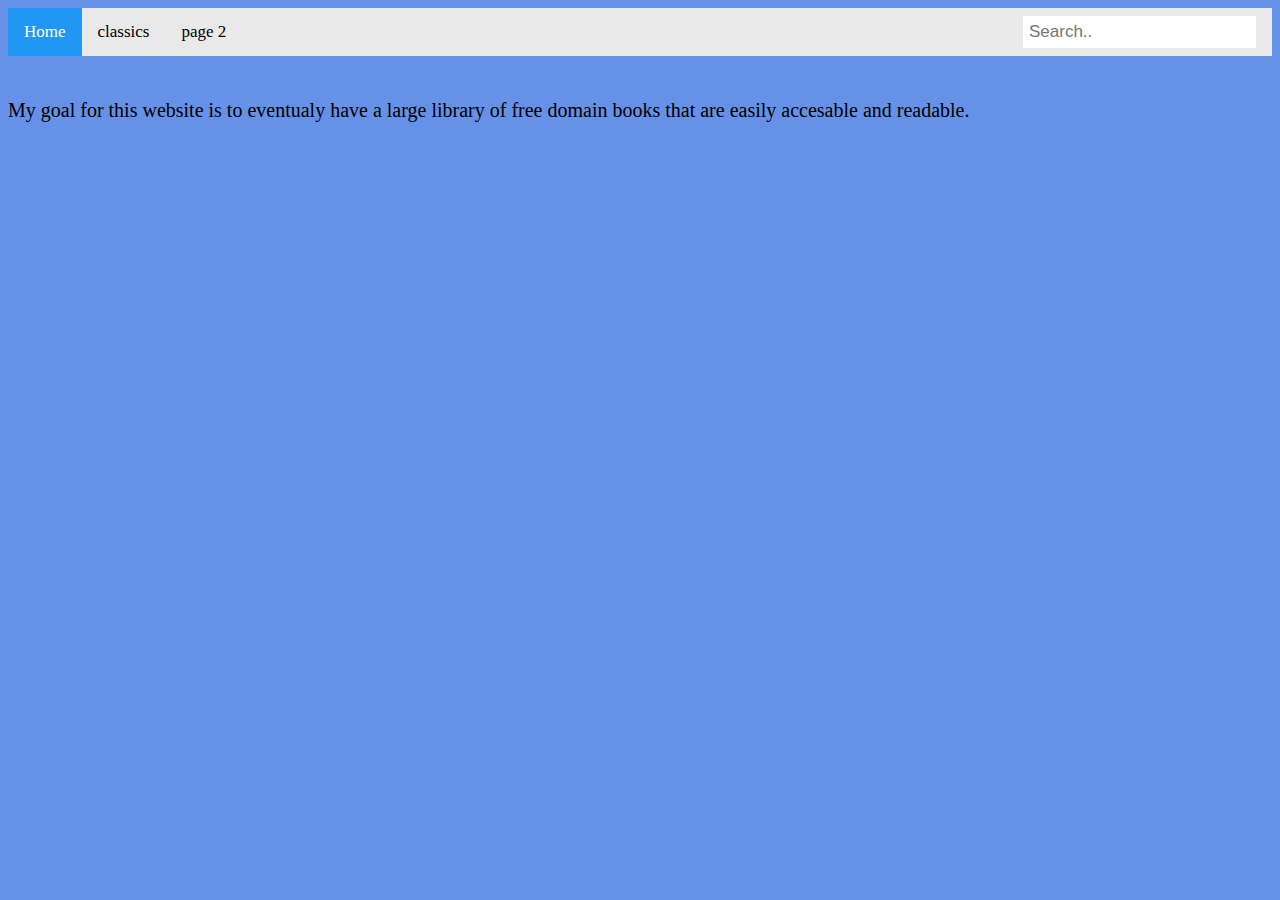
<file: index.html>
<!DOCTYPE html>
 <html>
  <head>
    <meta name="viewport" content="width=device-width, initial-scale=1.0">
     <meta name="viewport" content="width=device-width">
    <title>repl.it</title>
    <link href="style.css" rel="stylesheet" type="text/css" />
   <title>free domain</title>
  </head>
  <body>
    <div class="topnav">
  <a class="active" href="index.html">Home</a>
  <a href="classic_books.html">classics</a>
  <a href="page_2.html">page 2</a>
  <input type="text" placeholder="Search..">
</div>
<br />
   <p>My goal for this website is to eventualy have a large library of free domain books that are easily accesable and readable.</p>
  </body>
</html>
</file>
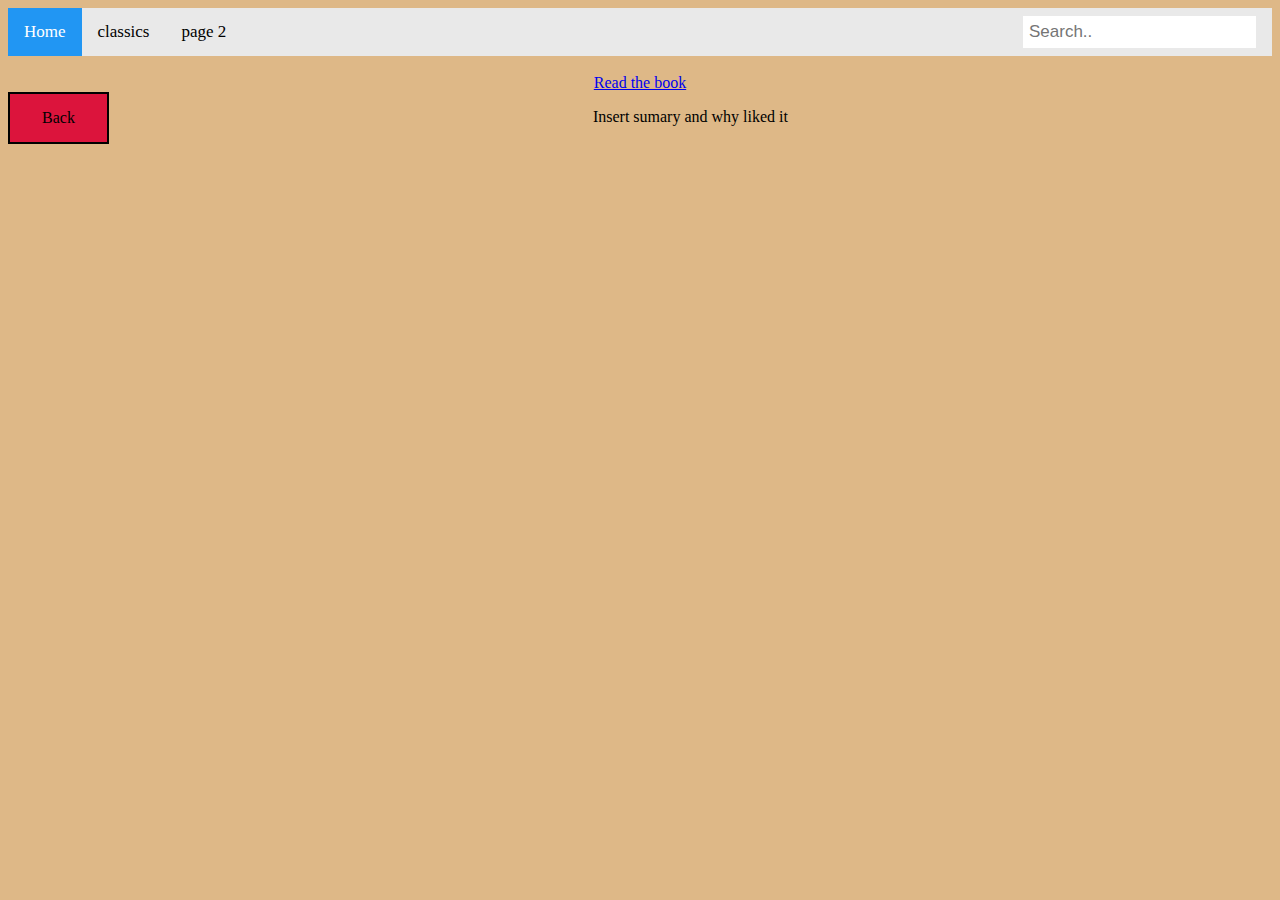
<file: Call_of_the_Wild_intro.html>
<!DOCTYPE html>
<html>
  <head>
    <meta name="viewport" content="width=device-width, initial-scale=1.0">
     <link href="Call_of_the_Wild_Page.css" rel="stylesheet" type="text/css" />
    <div class="topnav">
  <a class="active" href="index.html" class="link">Home</a>
  <a href="classic_books.html" class="link" class="link 1">classics</a>
  <a href="page_2.html" class="link" class="link 2">page 2</a>
  <input type="text" placeholder="Search..">
</div>
<br />
     <meta name="viewport" content="width=device-width">
  </head>
  <body>
    <a href="Call_of_the_Wild_Page.html">Read the book</a>
    <br />
    <a href="classic_books.html"class="button">Back</a>
    <p>Insert sumary and why liked it</p>
  </body>
</html>
</file>
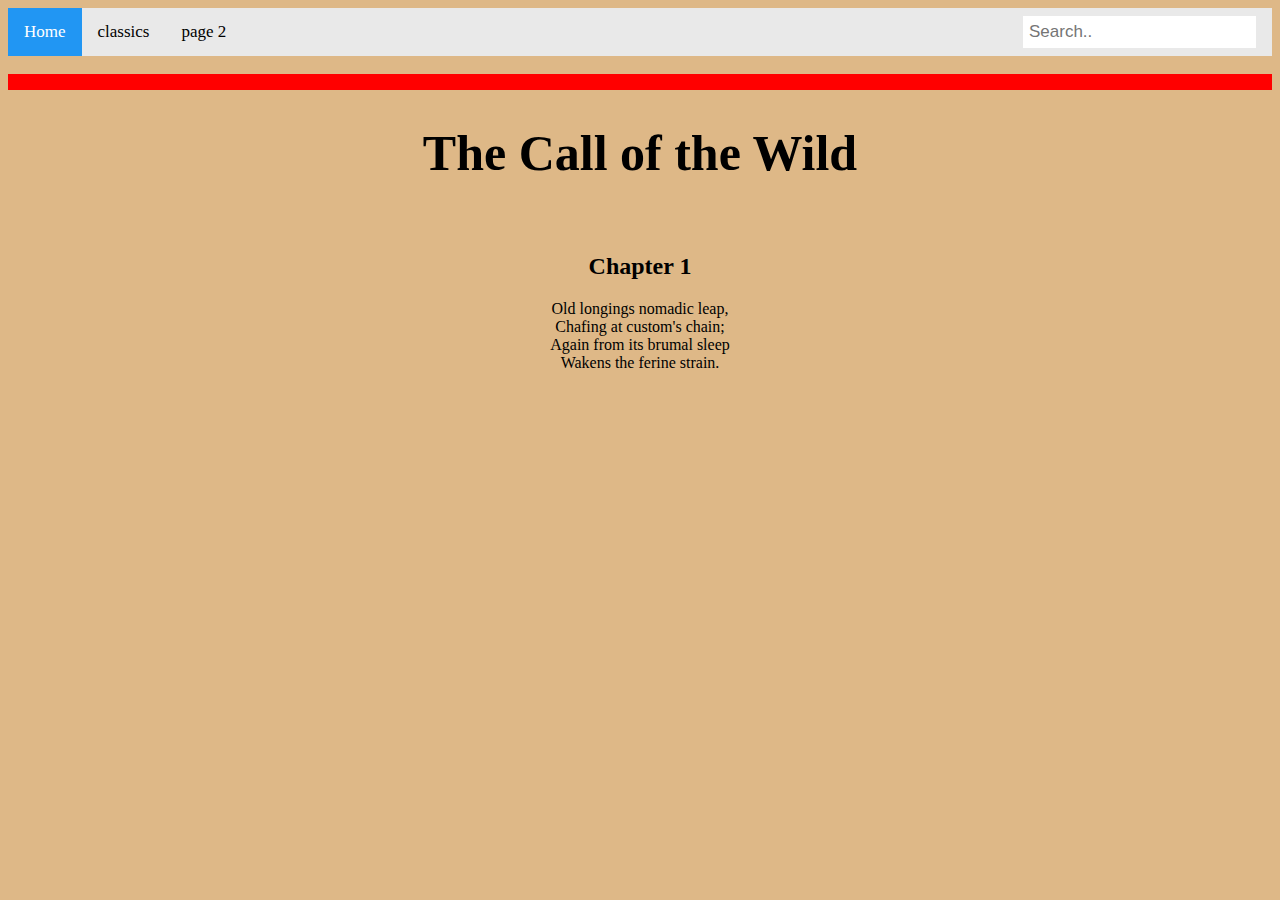
<file: Call_of_the_Wild_Page.html>
<!DOCTYPE.html>
<html>
<head>
  <meta name="viewport" content="width=device-width, initial-scale=1.0">
  <div class="topnav">
  <a class="active" href="index.html">Home</a>
  <a href="classic_books.html">classics</a>
  <a href="page_2.html">page 2</a>
  <input type="text" placeholder="Search..">
</div>
<br />
  <link href="Call_of_the_Wild_Page.css" rel="stylesheet" type="text/css" />
  <title>Call of the Wild</title>
</head>
<body>
<table>
<h1 class="title">The Call of the Wild</h1>
<br />
<h2>Chapter 1</h2>
<p class="quote">Old longings nomadic leap,<br />
          Chafing at custom's chain;<br />
          Again from its brumal sleep<br />
          Wakens the ferine strain.</p>
          <br />
          <br />
          
</body>
</html>
</file>
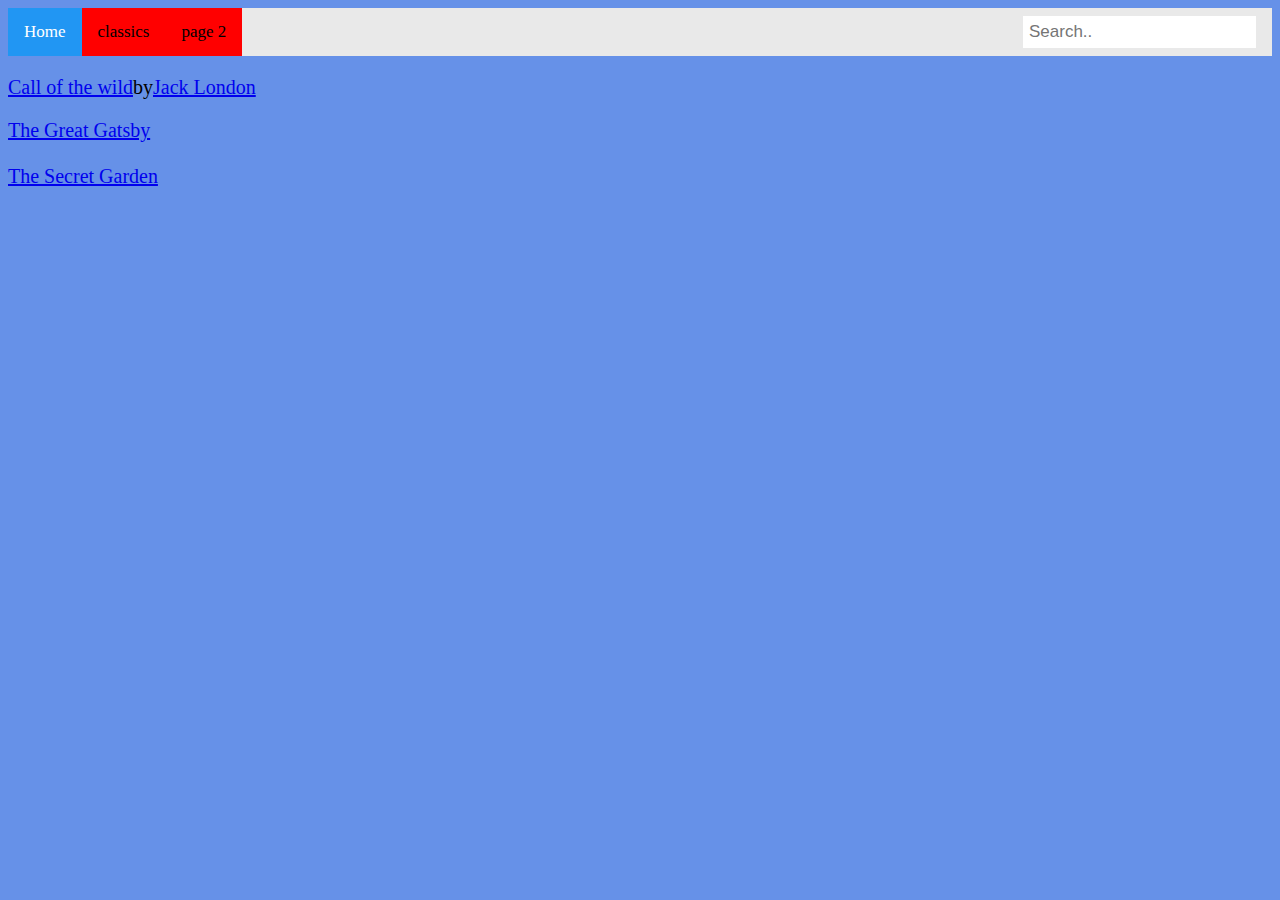
<file: classic_books.html>
<!DOCTYPE html>
<html>
<head>
  <meta name="viewport" content="width=device-width, initial-scale=1.0">
   <div class="topnav">
  <a class="active" href="index.html" class="link">Home</a>
  <a href="classic_books.html" class="link" class="link 1">classics</a>
  <a href="page_2.html" class="link" class="link 2">page 2</a>
  <input type="text" placeholder="Search..">
</div>
  <title>clasics</title>
    <link href="style.css" rel="stylesheet" type="text/css" />
</head>
<body>
 <p> <a href="Call_of_the_Wild_intro.html">Call of the wild</a>by<a href="Jack_London.html">Jack London</a></p>
  <a href="The_Great_Gatsby_intro.html">The Great Gatsby</a>
  <br />
  <br />
  <a href="The_Secret_Garden_intro.html">The Secret Garden</a>
</body>
</html>
</file>
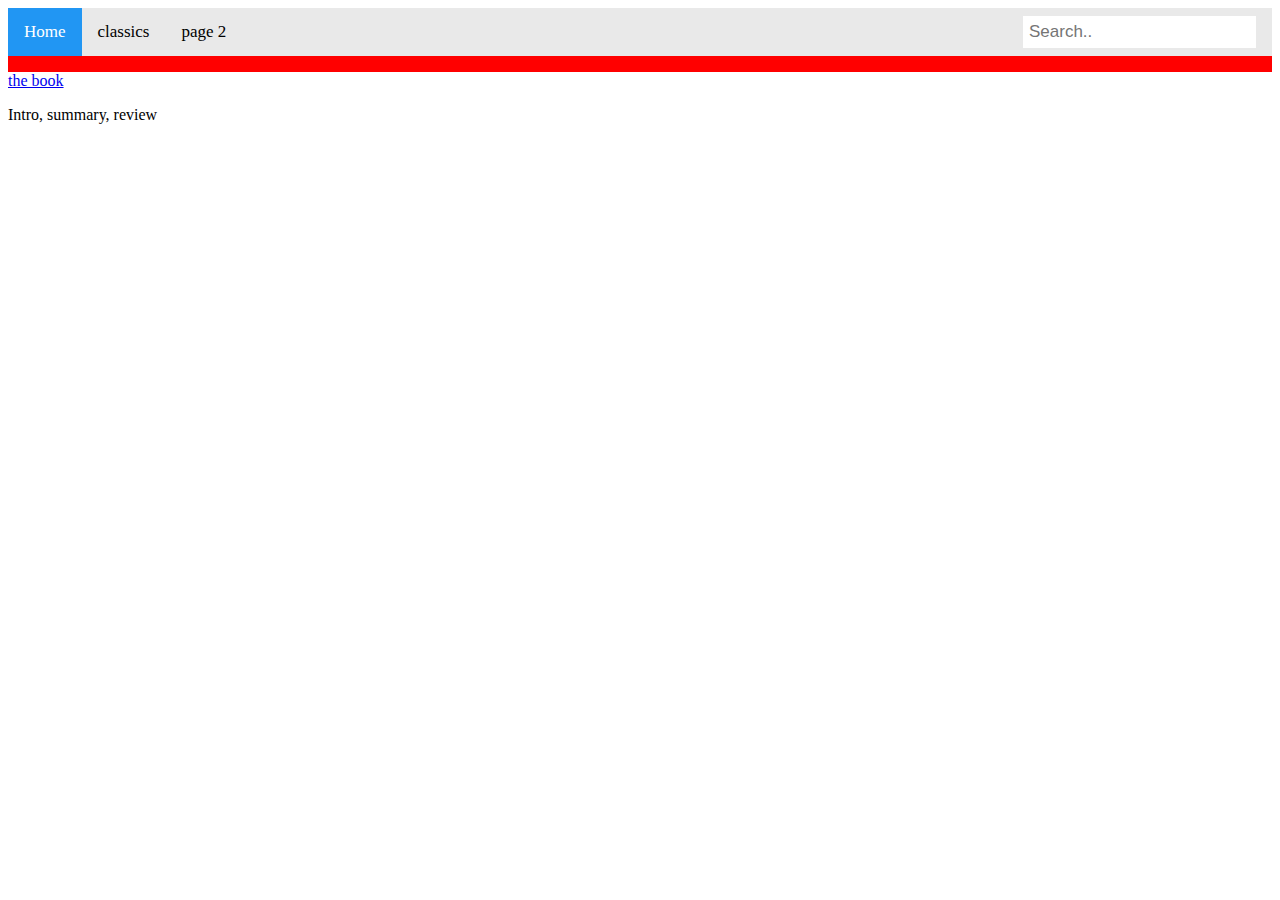
<file: The_Great_Gatsby_intro.html>
<!DOCTYPE html>
<html>
<head>
  <meta name="viewport" content="width=device-width, initial-scale=1.0">
  <div class="topnav">
  <a class="active" href="index.html" class="link">Home</a>
  <a href="classic_books.html" class="link" class="link 1">classics</a>
  <a href="page_2.html" class="link" class="link 2">page 2</a>
  <input type="text" placeholder="Search..">
</div>
   <link href="The_Great_Gatsby.css" rel="stylesheet" type="text/css" />
  
  <title>the great gatsby intro</title>
</head>
<body>
  <a href="The_Great_Gatsby.html">the book</a>
<p>Intro, summary, review</p>
</body>    
</html>
</file>
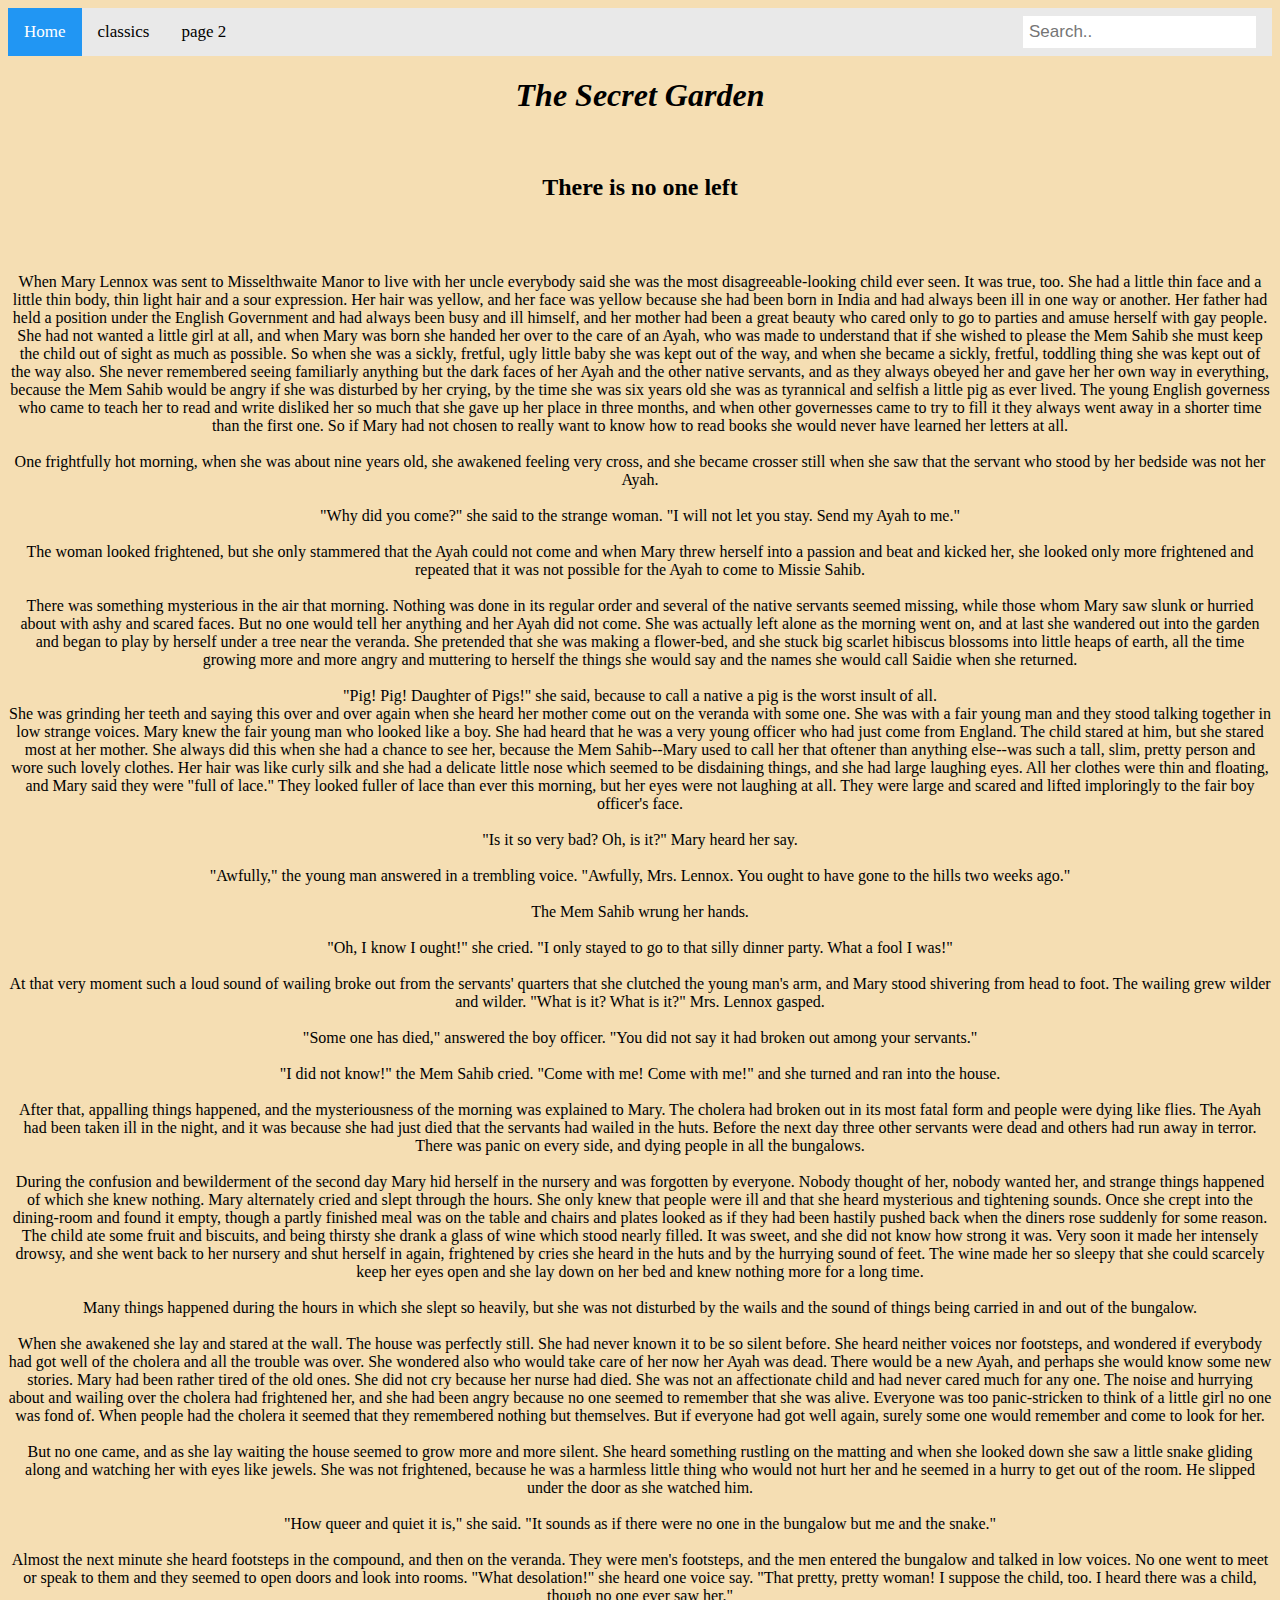
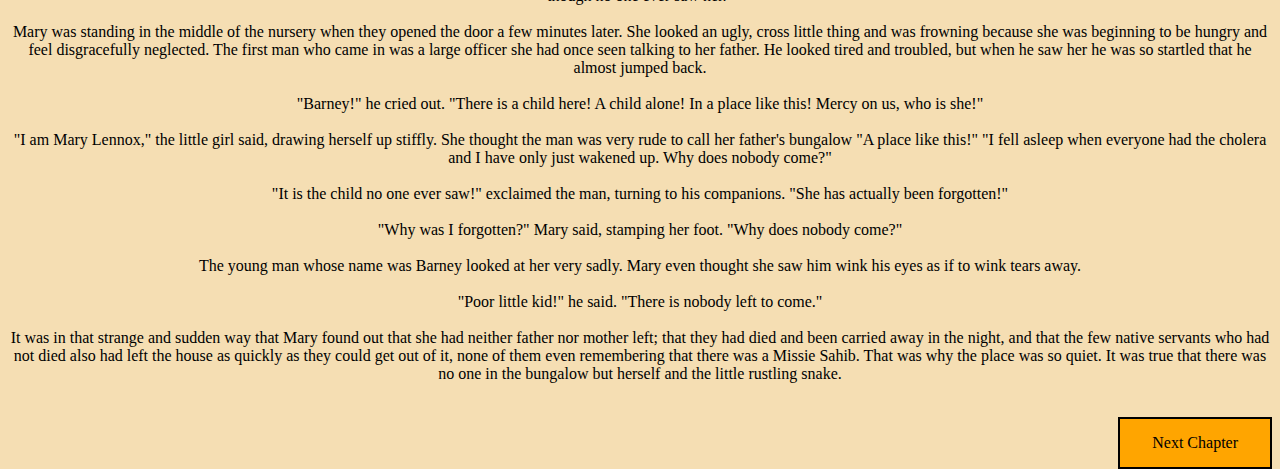
<file: The_Secret_Garden_1.html>
<!DOCTYPE html>
  <html>
    <head>
        <meta name="viewport" content="width=device-width, initial-scale=1.0">
    <link href="The_Secret_Garden.css" rel="stylesheet" type="text/css" />
     <div class="topnav">
  <a class="active" href="index.html">Home</a>
  <a href="classic_books.html">classics</a>
  <a href="page_2.html">page 2</a>
  <input type="text" placeholder="Search..">
</div>
    </head>
    <body>
      <h1><em>The Secret Garden</em></h1>
      <br />
      <h2>There is no one left</h2>
      <br />
      <br />
      <p>When Mary Lennox was sent to Misselthwaite Manor to live with her uncle everybody said she was the most disagreeable-looking child ever seen. It was true, too. She had a little thin face and a little thin body, thin light hair and a sour expression. Her hair was yellow, and her face was yellow because she had been born in India and had always been ill in one way or another. Her father had held a position under the English Government and had always been busy and ill himself, and her mother had been a great beauty who cared only to go to parties and amuse herself with gay people. She had not wanted a little girl at all, and when Mary was born she handed her over to the care of an Ayah, who was made to understand that if she wished to please the Mem Sahib she must keep the child out of sight as much as possible. So when she was a sickly, fretful, ugly little baby she was kept out of the way, and when she became a sickly, fretful, toddling thing she was kept out of the way also. She never remembered seeing familiarly anything but the dark faces of her Ayah and the other native servants, and as they always obeyed her and gave her her own way in everything, because the Mem Sahib would be angry if she was disturbed by her crying, by the time she was six years old she was as tyrannical and selfish a little pig as ever lived. The young English governess who came to teach her to read and write disliked her so much that she gave up her place in three months, and when other governesses came to try to fill it they always went away in a shorter time than the first one. So if Mary had not chosen to really want to know how to read books she would never have learned her letters at all.<br />
     <br />
     One frightfully hot morning, when she was about nine years old, she awakened feeling very cross, and she became crosser still when she saw that the servant who stood by her bedside was not her Ayah.<br />
     <br />
     "Why did you come?" she said to the strange woman. "I will not let you stay. Send my Ayah to me."<br />
     <br />
     The woman looked frightened, but she only stammered that the Ayah could not come and when Mary threw herself into a passion and beat and kicked her, she looked only more frightened and repeated that it was not possible for the Ayah to come to Missie Sahib.<br />
     <br />
     There was something mysterious in the air that morning. Nothing was done in its regular order and several of the native servants seemed missing, while those whom Mary saw slunk or hurried about with ashy and scared faces. But no one would tell her anything and her Ayah did not come. She was actually left alone as the morning went on, and at last she wandered out into the garden and began to play by herself under a tree near the veranda. She pretended that she was making a flower-bed, and she stuck big scarlet hibiscus blossoms into little heaps of earth, all the time growing more and more angry and muttering to herself the things she would say and the names she would call Saidie when she returned.<br />
     <br />
     "Pig! Pig! Daughter of Pigs!" she said, because to call a native a pig is the worst insult of all.<pr />
     <br />
     She was grinding her teeth and saying this over and over again when she heard her mother come out on the veranda with some one. She was with a fair young man and they stood talking together in low strange voices. Mary knew the fair young man who looked like a boy. She had heard that he was a very young officer who had just come from England. The child stared at him, but she stared most at her mother. She always did this when she had a chance to see her, because the Mem Sahib--Mary used to call her that oftener than anything else--was such a tall, slim, pretty person and wore such lovely clothes. Her hair was like curly silk and she had a delicate little nose which seemed to be disdaining things, and she had large laughing eyes. All her clothes were thin and floating, and Mary said they were "full of lace." They looked fuller of lace than ever this morning, but her eyes were not laughing at all. They were large and scared and lifted imploringly to the fair boy officer's face.<br />
     <br />
     "Is it so very bad? Oh, is it?" Mary heard her say.<br />
     <br />
     "Awfully," the young man answered in a trembling voice. "Awfully, Mrs. Lennox. You ought to have gone to the hills two weeks ago."<br />
     <br />
     The Mem Sahib wrung her hands.<br />
     <br />
     "Oh, I know I ought!" she cried. "I only stayed to go to that silly dinner party. What a fool I was!"<br />
     <br />
     At that very moment such a loud sound of wailing broke out from the servants' quarters that she clutched the young man's arm, and Mary stood shivering from head to foot. The wailing grew wilder and wilder. "What is it? What is it?" Mrs. Lennox gasped.<br />
     <br />
     "Some one has died," answered the boy officer. "You did not say it had broken out among your servants."<br />
     <br />
     "I did not know!" the Mem Sahib cried. "Come with me! Come with me!" and she turned and ran into the house.<br />
     <br />
     After that, appalling things happened, and the mysteriousness of the morning was explained to Mary. The cholera had broken out in its most fatal form and people were dying like flies. The Ayah had been taken ill in the night, and it was because she had just died that the servants had wailed in the huts. Before the next day three other servants were dead and others had run away in terror. There was panic on every side, and dying people in all the bungalows.<br />
     <br />
     During the confusion and bewilderment of the second day Mary hid herself in the nursery and was forgotten by everyone. Nobody thought of her, nobody wanted her, and strange things happened of which she knew nothing. Mary alternately cried and slept through the hours. She only knew that people were ill and that she heard mysterious and tightening sounds. Once she crept into the dining-room and found it empty, though a partly finished meal was on the table and chairs and plates looked as if they had been hastily pushed back when the diners rose suddenly for some reason. The child ate some fruit and biscuits, and being thirsty she drank a glass of wine which stood nearly filled. It was sweet, and she did not know how strong it was. Very soon it made her intensely drowsy, and she went back to her nursery and shut herself in again, frightened by cries she heard in the huts and by the hurrying sound of feet. The wine made her so sleepy that she could scarcely keep her eyes open and she lay down on her bed and knew nothing more for a long time.<br />
     <br />
     Many things happened during the hours in which she slept so heavily, but she was not disturbed by the wails and the sound of things being carried in and out of the bungalow.<br />
     <br />
     When she awakened she lay and stared at the wall. The house was perfectly still. She had never known it to be so silent before. She heard neither voices nor footsteps, and wondered if everybody had got well of the cholera and all the trouble was over. She wondered also who would take care of her now her Ayah was dead. There would be a new Ayah, and perhaps she would know some new stories. Mary had been rather tired of the old ones. She did not cry because her nurse had died. She was not an affectionate child and had never cared much for any one. The noise and hurrying about and wailing over the cholera had frightened her, and she had been angry because no one seemed to remember that she was alive. Everyone was too panic-stricken to think of a little girl no one was fond of. When people had the cholera it seemed that they remembered nothing but themselves. But if everyone had got well again, surely some one would remember and come to look for her.<br />
     <br />
     But no one came, and as she lay waiting the house seemed to grow more and more silent. She heard something rustling on the matting and when she looked down she saw a little snake gliding along and watching her with eyes like jewels. She was not frightened, because he was a harmless little thing who would not hurt her and he seemed in a hurry to get out of the room. He slipped under the door as she watched him.<br />
     <br />
     "How queer and quiet it is," she said. "It sounds as if there were no one in the bungalow but me and the snake."<br />
     <br />
     Almost the next minute she heard footsteps in the compound, and then on the veranda. They were men's footsteps, and the men entered the bungalow and talked in low voices. No one went to meet or speak to them and they seemed to open doors and look into rooms. "What desolation!" she heard one voice say. "That pretty, pretty woman! I suppose the child, too. I heard there was a child, though no one ever saw her."<br />
     <br />
     Mary was standing in the middle of the nursery when they opened the door a few minutes later. She looked an ugly, cross little thing and was frowning because she was beginning to be hungry and feel disgracefully neglected. The first man who came in was a large officer she had once seen talking to her father. He looked tired and troubled, but when he saw her he was so startled that he almost jumped back.<br />
     <br />
     "Barney!" he cried out. "There is a child here! A child alone! In a place like this! Mercy on us, who is she!"<br />
     <br />
     "I am Mary Lennox," the little girl said, drawing herself up stiffly. She thought the man was very rude to call her father's bungalow "A place like this!" "I fell asleep when everyone had the cholera and I have only just wakened up. Why does nobody come?"<br />
     <br />
     "It is the child no one ever saw!" exclaimed the man, turning to his companions. "She has actually been forgotten!"<br />
     <br />
     "Why was I forgotten?" Mary said, stamping her foot. "Why does nobody come?"<br />
     <br />
     The young man whose name was Barney looked at her very sadly. Mary even thought she saw him wink his eyes as if to wink tears away.<br />
     <br />
     "Poor little kid!" he said. "There is nobody left to come."<br />
     <br />
     It was in that strange and sudden way that Mary found out that she had neither father nor mother left; that they had died and been carried away in the night, and that the few native servants who had not died also had left the house as quickly as they could get out of it, none of them even remembering that there was a Missie Sahib. That was why the place was so quiet. It was true that there was no one in the bungalow but herself and the little rustling snake.
     </p>
     <br />
     <a href="The_Secret_Garden_2.html" class="next_chapter">Next Chapter</a>
    </body>
  </html>
</file>
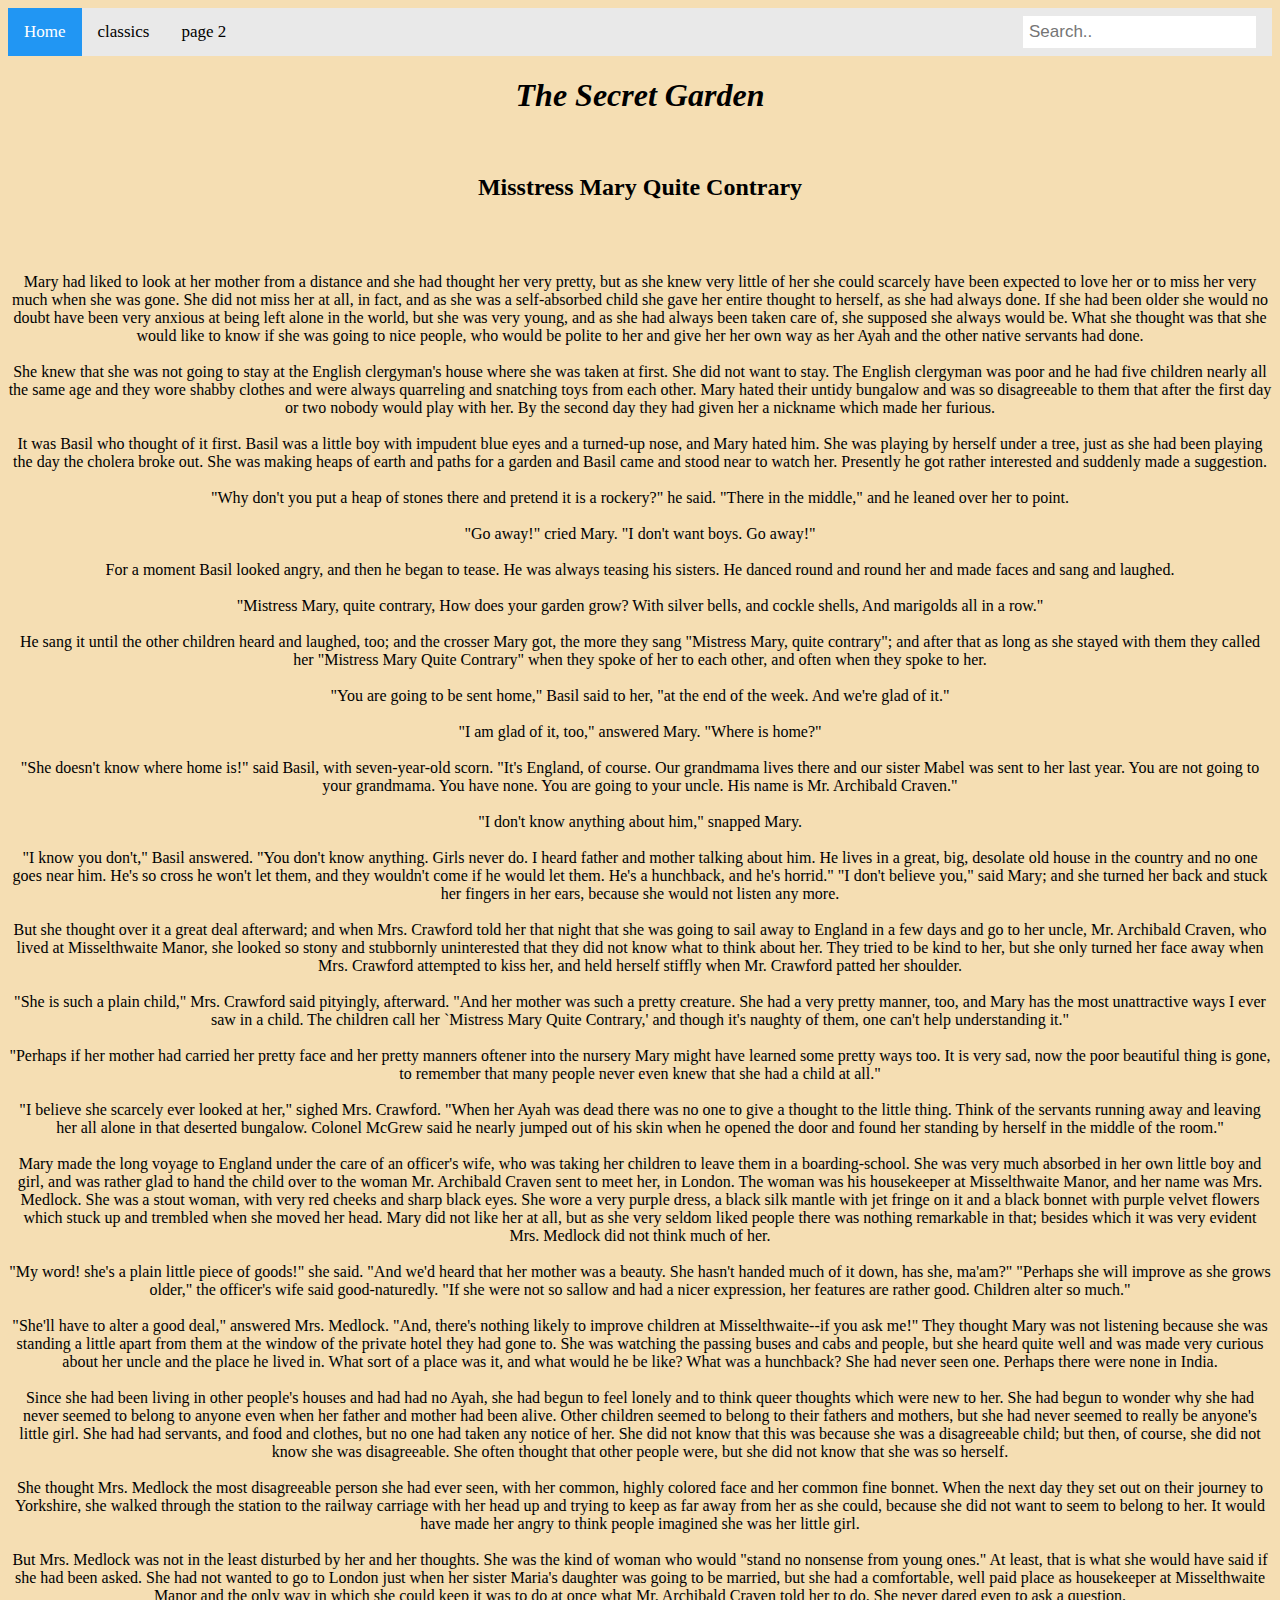
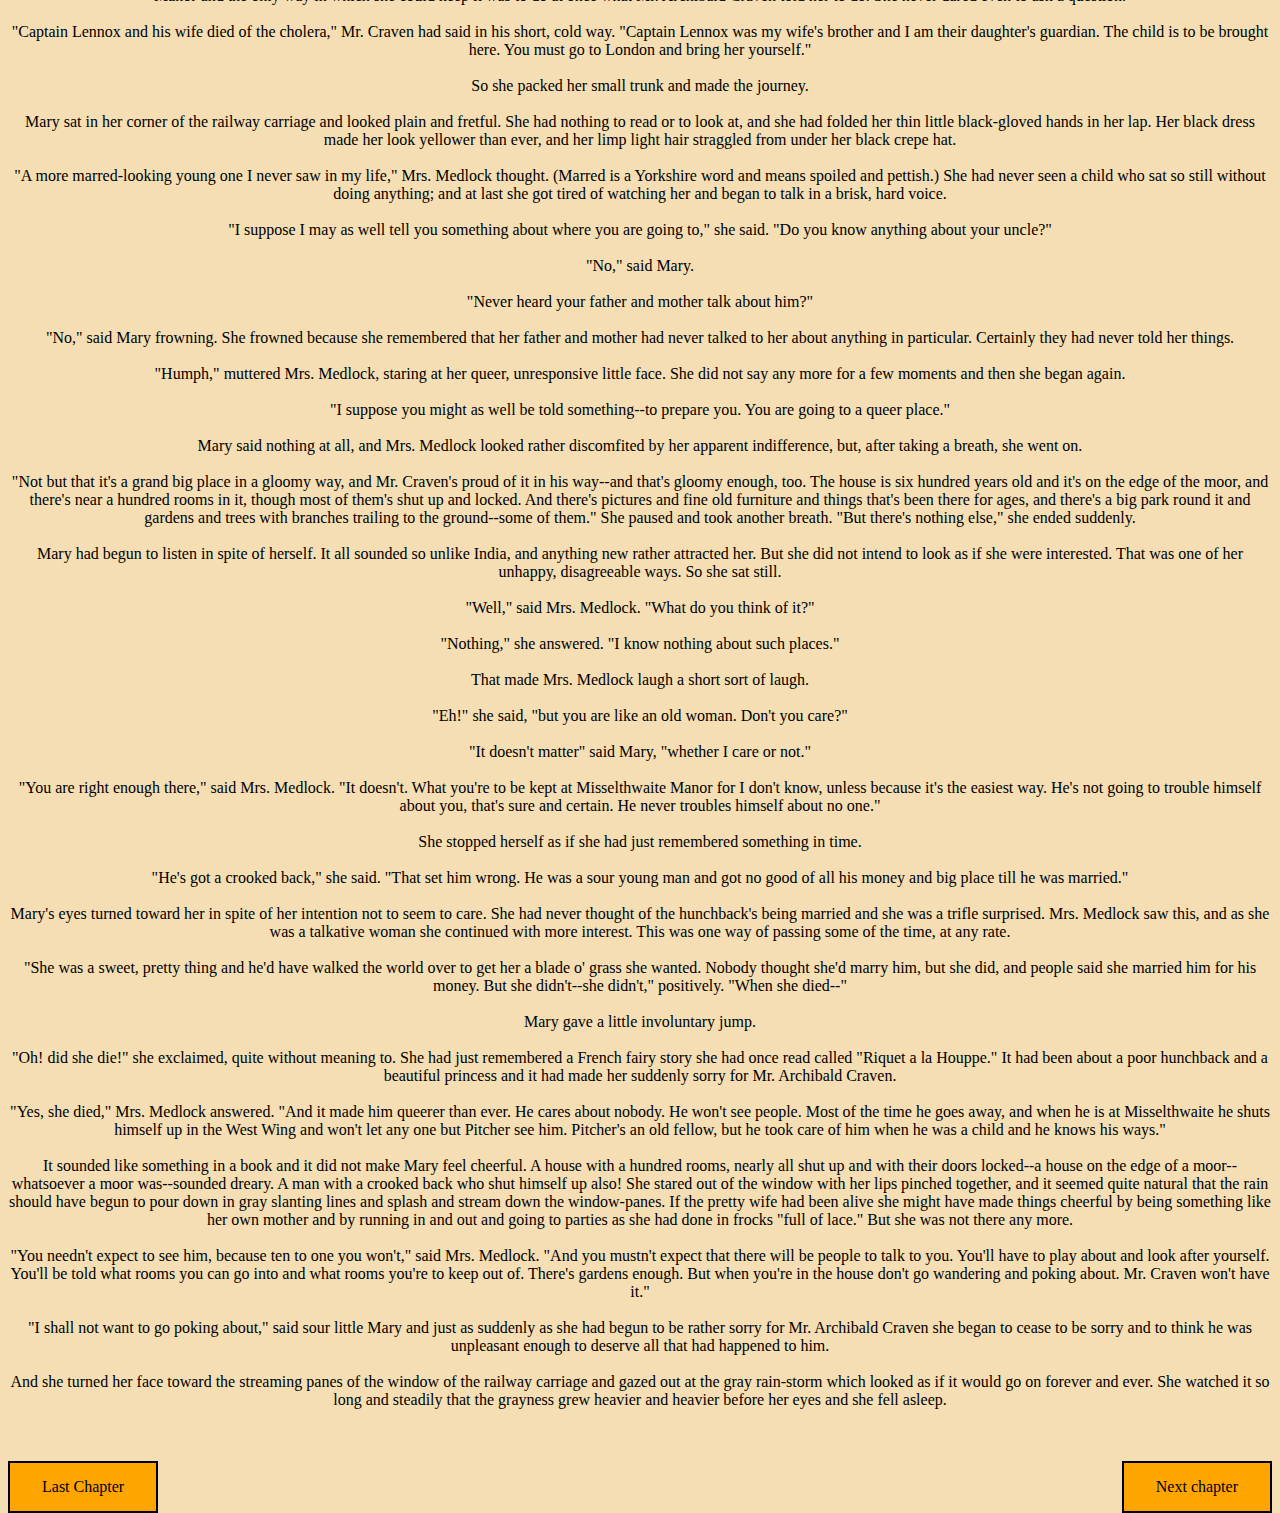
<file: The_Secret_Garden_2.html>
<!DOCTYPE html>
 <html>
   <head>
     <title>The Secret Garden Chapter 2</title>
       <meta name="viewport" content="width=device-width, initial-scale=1.0">
   <link href="The_Secret_Garden.css" rel="stylesheet" type="text/css" />
    <div class="topnav">
 <a class="active" href="index.html">Home</a>
 <a href="classic_books.html">classics</a>
 <a href="page_2.html">page 2</a>
 <input type="text" placeholder="Search..">
</div>
   </head>
   <body>
     <h1><em>The Secret Garden</em></h1>
     <br />
     <h2>Misstress Mary Quite Contrary</h2>
     <br />
     <br />
     <p>Mary had liked to look at her mother from a distance and she had thought her very pretty, but as she knew very little of her she could scarcely have been expected to love her or to miss her very much when she was gone. She did not miss her at all, in fact, and as she was a self-absorbed child she gave her entire thought to herself, as she had always done. If she had been older she would no doubt have been very anxious at being left alone in the world, but she was very young, and as she had always been taken care of, she supposed she always would be. What she thought was that she would like to know if she was going to nice people, who would be polite to her and give her her own way as her Ayah and the other native servants had done.<br />
     <br />
     She knew that she was not going to stay at the English clergyman's house where she was taken at first. She did not want to stay. The English clergyman was poor and he had five children nearly all the same age and they wore shabby clothes and were always quarreling and snatching toys from each other. Mary hated their untidy bungalow and was so disagreeable to them that after the first day or two nobody would play with her. By the second day they had given her a nickname which made her furious.<br />
     <br />
     It was Basil who thought of it first. Basil was a little boy with impudent blue eyes and a turned-up nose, and Mary hated him. She was playing by herself under a tree, just as she had been playing the day the cholera broke out. She was making heaps of earth and paths for a garden and Basil came and stood near to watch her. Presently he got rather interested and suddenly made a suggestion.<br />
     <br />
     "Why don't you put a heap of stones there and pretend it is a rockery?" he said. "There in the middle," and he leaned over her to point.<br />
     <br />
     "Go away!" cried Mary. "I don't want boys. Go away!"<br />
      <br />
     For a moment Basil looked angry, and then he began to tease. He was always teasing his sisters. He danced round and round her and made faces and sang and laughed.<br />
     <br />
     "Mistress Mary, quite contrary, How does your garden grow? With silver bells, and cockle shells, And marigolds all in a row."<br />
     <br />
     He sang it until the other children heard and laughed, too; and the crosser Mary got, the more they sang "Mistress Mary, quite contrary"; and after that as long as she stayed with them they called her "Mistress Mary Quite Contrary" when they spoke of her to each other, and often when they spoke to her.<br />
     <br />
     "You are going to be sent home," Basil said to her, "at the end of the week. And we're glad of it."<br />
     <br />
     "I am glad of it, too," answered Mary. "Where is home?"<br />
     <br />
     "She doesn't know where home is!" said Basil, with seven-year-old scorn. "It's England, of course. Our grandmama lives there and our sister Mabel was sent to her last year. You are not going to your grandmama. You have none. You are going to your uncle. His name is Mr. Archibald Craven."     <br />
     <br />
     "I don't know anything about him," snapped Mary.<br />
     <br />
     "I know you don't," Basil answered. "You don't know anything. Girls never do. I heard father and mother talking about him. He lives in a great, big, desolate old house in the country and no one goes near him. He's so cross he won't let them, and they wouldn't come if he would let them. He's a hunchback, and he's horrid." "I don't believe you," said Mary; and she turned her back and stuck her fingers in her ears, because she would not listen any more.<br />
     <br />
     But she thought over it a great deal afterward; and when Mrs. Crawford told her that night that she was going to sail away to England in a few days and go to her uncle, Mr. Archibald Craven, who lived at Misselthwaite Manor, she looked so stony and stubbornly uninterested that they did not know what to think about her. They tried to be kind to her, but she only turned her face away when Mrs. Crawford attempted to kiss her, and held herself stiffly when Mr. Crawford patted her shoulder.     <br />
     <br />
     "She is such a plain child," Mrs. Crawford said pityingly, afterward. "And her mother was such a pretty creature. She had a very pretty manner, too, and Mary has the most unattractive ways I ever saw in a child. The children call her `Mistress Mary Quite Contrary,' and though it's naughty of them, one can't help understanding it."     <br />
     <br />
     "Perhaps if her mother had carried her pretty face and her pretty manners oftener into the nursery Mary might have learned some pretty ways too. It is very sad, now the poor beautiful thing is gone, to remember that many people never even knew that she had a child at all."<br />
     <br />
     "I believe she scarcely ever looked at her," sighed Mrs. Crawford. "When her Ayah was dead there was no one to give a thought to the little thing. Think of the servants running away and leaving her all alone in that deserted bungalow. Colonel McGrew said he nearly jumped out of his skin when he opened the door and found her standing by herself in the middle of the room."<br />
     <br />
     Mary made the long voyage to England under the care of an officer's wife, who was taking her children to leave them in a boarding-school. She was very much absorbed in her own little boy and girl, and was rather glad to hand the child over to the woman Mr. Archibald Craven sent to meet her, in London. The woman was his housekeeper at Misselthwaite Manor, and her name was Mrs. Medlock. She was a stout woman, with very red cheeks and sharp black eyes. She wore a very purple dress, a black silk mantle with jet fringe on it and a black bonnet with purple velvet flowers which stuck up and trembled when she moved her head. Mary did not like her at all, but as she very seldom liked people there was nothing remarkable in that; besides which it was very evident Mrs. Medlock did not think much of her.<br />
     <br />
     "My word! she's a plain little piece of goods!" she said. "And we'd heard that her mother was a beauty. She hasn't handed much of it down, has she, ma'am?" "Perhaps she will improve as she grows older," the officer's wife said good-naturedly. "If she were not so sallow and had a nicer expression, her features are rather good. Children alter so much."<br />
     <br />
     "She'll have to alter a good deal," answered Mrs. Medlock. "And, there's nothing likely to improve children at Misselthwaite--if you ask me!" They thought Mary was not listening because she was standing a little apart from them at the window of the private hotel they had gone to. She was watching the passing buses and cabs and people, but she heard quite well and was made very curious about her uncle and the place he lived in. What sort of a place was it, and what would he be like? What was a hunchback? She had never seen one. Perhaps there were none in India.<br />
     <br />
     Since she had been living in other people's houses and had had no Ayah, she had begun to feel lonely and to think queer thoughts which were new to her. She had begun to wonder why she had never seemed to belong to anyone even when her father and mother had been alive. Other children seemed to belong to their fathers and mothers, but she had never seemed to really be anyone's little girl. She had had servants, and food and clothes, but no one had taken any notice of her. She did not know that this was because she was a disagreeable child; but then, of course, she did not know she was disagreeable. She often thought that other people were, but she did not know that she was so herself.<br />
     <br />
     She thought Mrs. Medlock the most disagreeable person she had ever seen, with her common, highly colored face and her common fine bonnet. When the next day they set out on their journey to Yorkshire, she walked through the station to the railway carriage with her head up and trying to keep as far away from her as she could, because she did not want to seem to belong to her. It would have made her angry to think people imagined she was her little girl.<br />
     <br />
     But Mrs. Medlock was not in the least disturbed by her and her thoughts. She was the kind of woman who would "stand no nonsense from young ones." At least, that is what she would have said if she had been asked. She had not wanted to go to London just when her sister Maria's daughter was going to be married, but she had a comfortable, well paid place as housekeeper at Misselthwaite Manor and the only way in which she could keep it was to do at once what Mr. Archibald Craven told her to do. She never dared even to ask a question.<br />
     <br />
     "Captain Lennox and his wife died of the cholera," Mr. Craven had said in his short, cold way. "Captain Lennox was my wife's brother and I am their daughter's guardian. The child is to be brought here. You must go to London and bring her yourself."<br />
     <br />
     So she packed her small trunk and made the journey.<br />
     <br />
     Mary sat in her corner of the railway carriage and looked plain and fretful. She had nothing to read or to look at, and she had folded her thin little black-gloved hands in her lap. Her black dress made her look yellower than ever, and her limp light hair straggled from under her black crepe hat.<br />
     <br />
     "A more marred-looking young one I never saw in my life," Mrs. Medlock thought. (Marred is a Yorkshire word and means spoiled and pettish.) She had never seen a child who sat so still without doing anything; and at last she got tired of watching her and began to talk in a brisk, hard voice.<br />
     <br />
     "I suppose I may as well tell you something about where you are going to," she said. "Do you know anything about your uncle?"<br />
     <br />
     "No," said Mary.<br />
     <br />
     "Never heard your father and mother talk about him?"<br />
     <br />
     "No," said Mary frowning. She frowned because she remembered that her father and mother had never talked to her about anything in particular. Certainly they had never told her things.<br />
     <br />
     "Humph," muttered Mrs. Medlock, staring at her queer, unresponsive little face. She did not say any more for a few moments and then she began again.<br />
     <br />
     "I suppose you might as well be told something--to prepare you. You are going to a queer place."<br />
     <br />
     Mary said nothing at all, and Mrs. Medlock looked rather discomfited by her apparent indifference, but, after taking a breath, she went on.<br />
     <br />
     "Not but that it's a grand big place in a gloomy way, and Mr. Craven's proud of it in his way--and that's gloomy enough, too. The house is six hundred years old and it's on the edge of the moor, and there's near a hundred rooms in it, though most of them's shut up and locked. And there's pictures and fine old furniture and things that's been there for ages, and there's a big park round it and gardens and trees with branches trailing to the ground--some of them." She paused and took another breath. "But there's nothing else," she ended suddenly.<br />
     <br />
     Mary had begun to listen in spite of herself. It all sounded so unlike India, and anything new rather attracted her. But she did not intend to look as if she were interested. That was one of her unhappy, disagreeable ways. So she sat still.<br />
     <br />
     "Well," said Mrs. Medlock. "What do you think of it?"<br />
     <br />
     "Nothing," she answered. "I know nothing about such places."<br />
     <br />
     That made Mrs. Medlock laugh a short sort of laugh.<br />
     <br />
     "Eh!" she said, "but you are like an old woman. Don't you care?"<br />
     <br />
     "It doesn't matter" said Mary, "whether I care or not."<br />
     <br />
     "You are right enough there," said Mrs. Medlock. "It doesn't. What you're to be kept at Misselthwaite Manor for I don't know, unless because it's the easiest way. He's not going to trouble himself about you, that's sure and certain. He never troubles himself about no one."<br />
     <br />
     She stopped herself as if she had just remembered something in time.<br />
     <br />
     "He's got a crooked back," she said. "That set him wrong. He was a sour young man and got no good of all his money and big place till he was married."<br />
     <br />
     Mary's eyes turned toward her in spite of her intention not to seem to care. She had never thought of the hunchback's being married and she was a trifle surprised. Mrs. Medlock saw this, and as she was a talkative woman she continued with more interest. This was one way of passing some of the time, at any rate.<br />
     <br />
     "She was a sweet, pretty thing and he'd have walked the world over to get her a blade o' grass she wanted. Nobody thought she'd marry him, but she did, and people said she married him for his money. But she didn't--she didn't," positively. "When she died--"<br />
     <br />
     Mary gave a little involuntary jump.<br />
     <br />
     "Oh! did she die!" she exclaimed, quite without meaning to. She had just remembered a French fairy story she had once read called "Riquet a la Houppe." It had been about a poor hunchback and a beautiful princess and it had made her suddenly sorry for Mr. Archibald Craven.<br />
     <br />
     "Yes, she died," Mrs. Medlock answered. "And it made him queerer than ever. He cares about nobody. He won't see people. Most of the time he goes away, and when he is at Misselthwaite he shuts himself up in the West Wing and won't let any one but Pitcher see him. Pitcher's an old fellow, but he took care of him when he was a child and he knows his ways."<br />
     <br />
     It sounded like something in a book and it did not make Mary feel cheerful. A house with a hundred rooms, nearly all shut up and with their doors locked--a house on the edge of a moor--whatsoever a moor was--sounded dreary. A man with a crooked back who shut himself up also! She stared out of the window with her lips pinched together, and it seemed quite natural that the rain should have begun to pour down in gray slanting lines and splash and stream down the window-panes. If the pretty wife had been alive she might have made things cheerful by being something like her own mother and by running in and out and going to parties as she had done in frocks "full of lace." But she was not there any more.<br />
     <br />
     "You needn't expect to see him, because ten to one you won't," said Mrs. Medlock. "And you mustn't expect that there will be people to talk to you. You'll have to play about and look after yourself. You'll be told what rooms you can go into and what rooms you're to keep out of. There's gardens enough. But when you're in the house don't go wandering and poking about. Mr. Craven won't have it."<br />
     <br />
     "I shall not want to go poking about," said sour little Mary and just as suddenly as she had begun to be rather sorry for Mr. Archibald Craven she began to cease to be sorry and to think he was unpleasant enough to deserve all that had happened to him.<br />
     <br />
     And she turned her face toward the streaming panes of the window of the railway carriage and gazed out at the gray rain-storm which looked as if it would go on forever and ever. She watched it so long and steadily that the grayness grew heavier and heavier before her eyes and she fell asleep.</p>
     <br />
     <br />
     <a href="The_Secret_Garden_3.html" class="next_chapter">Next chapter</a>
     <a href="The_Secret_Garden_1.html" class="last_chapter">Last Chapter</a>
   </body>
 </html>
</file>
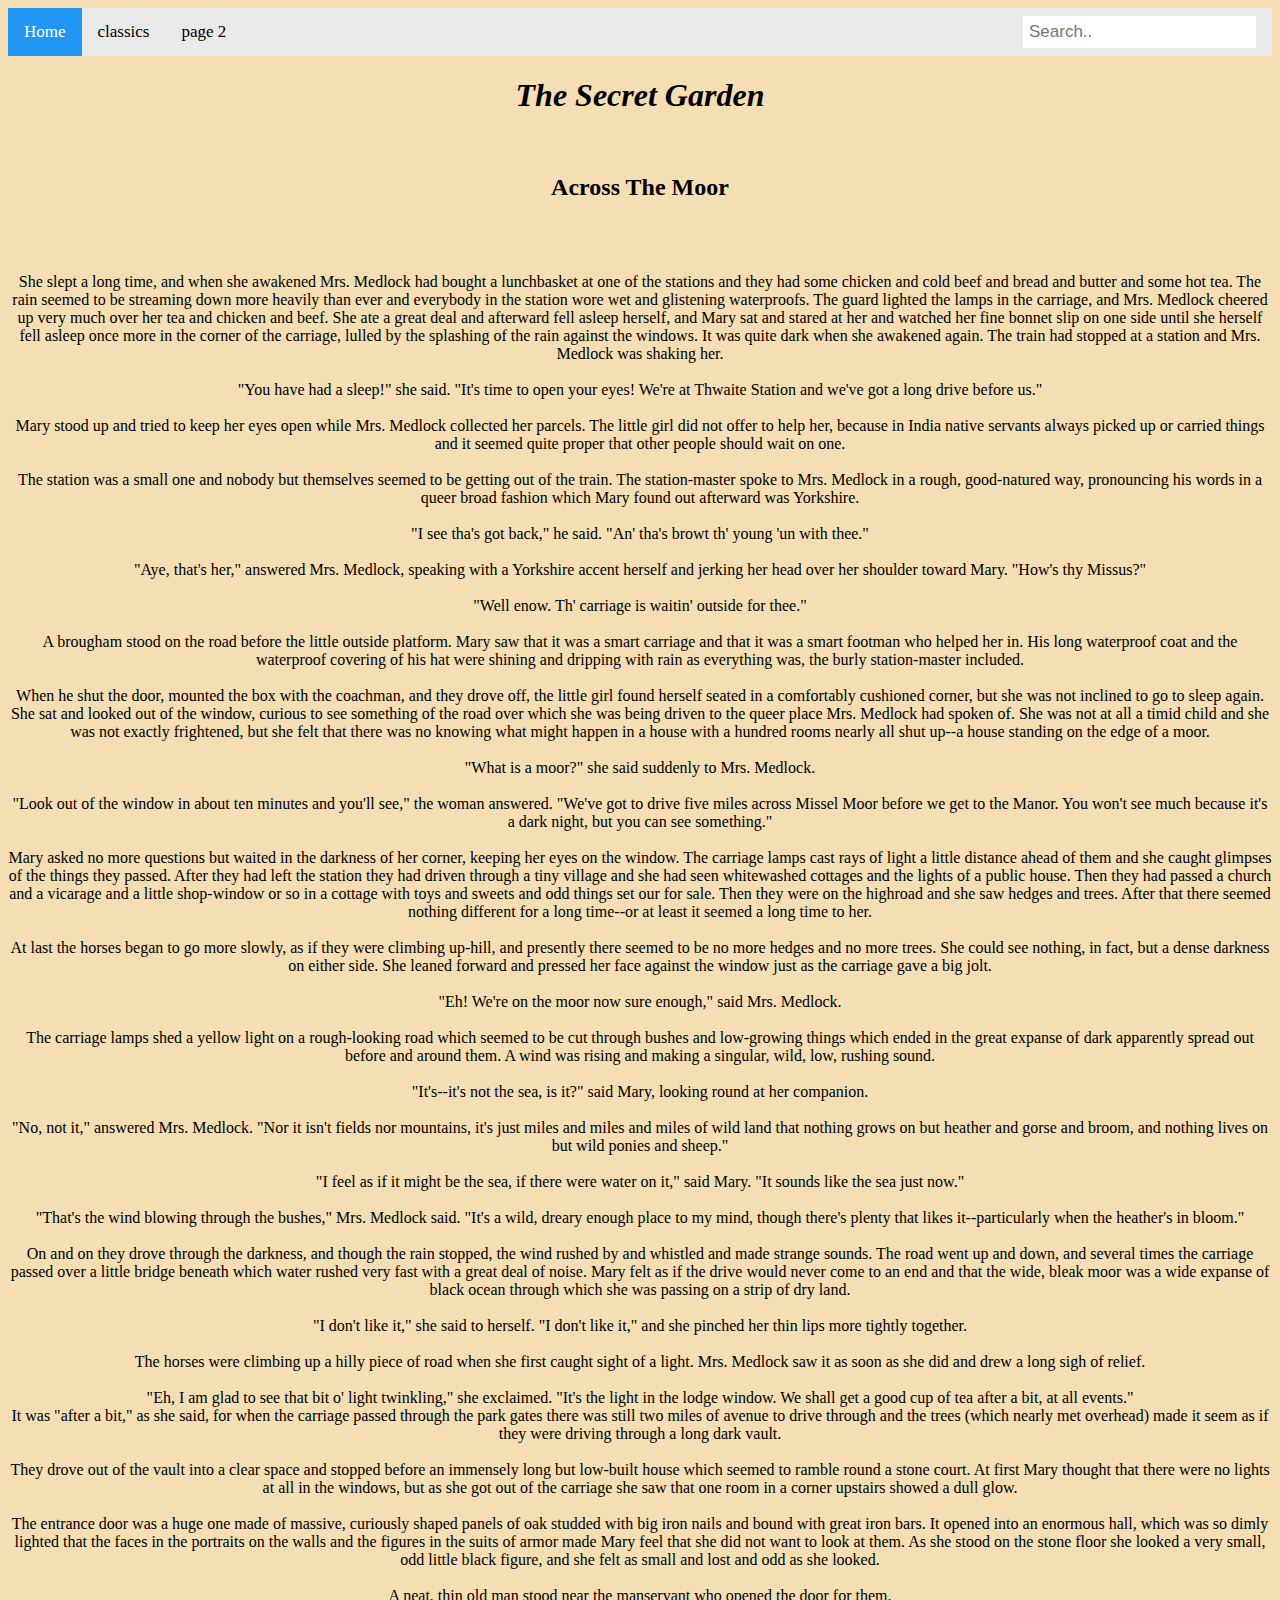
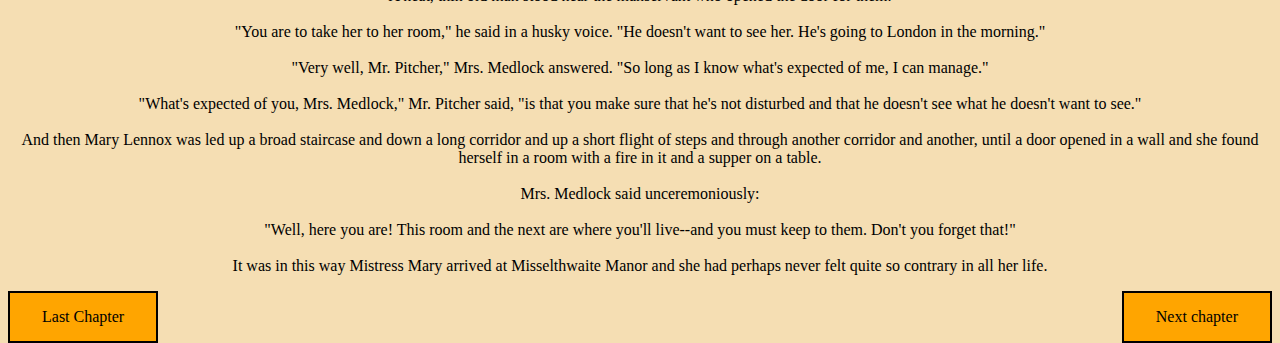
<file: The_Secret_Garden_3.html>
<!DOCTYPE html>
 <html>
   <head>
       <meta name="viewport" content="width=device-width, initial-scale=1.0">
   <link href="The_Secret_Garden.css" rel="stylesheet" type="text/css" />
    <div class="topnav">
 <a class="active" href="index.html">Home</a>
 <a href="classic_books.html">classics</a>
 <a href="page_2.html">page 2</a>
 <input type="text" placeholder="Search..">
</div>
   </head>
   <body>
     <h1><em>The Secret Garden</em></h1>
     <br />
     <h2>Across The Moor</h2>
     <br />
     <br />
     <p>She slept a long time, and when she awakened Mrs. Medlock had bought a lunchbasket at one of the stations and they had some chicken and cold beef and bread and butter and some hot tea. The rain seemed to be streaming down more heavily than ever and everybody in the station wore wet and glistening waterproofs. The guard lighted the lamps in the carriage, and Mrs. Medlock cheered up very much over her tea and chicken and beef. She ate a great deal and afterward fell asleep herself, and Mary sat and stared at her and watched her fine bonnet slip on one side until she herself fell asleep once more in the corner of the carriage, lulled by the splashing of the rain against the windows. It was quite dark when she awakened again. The train had stopped at a station and Mrs. Medlock was shaking her.<br />
     <br />
     "You have had a sleep!" she said. "It's time to open your eyes! We're at Thwaite Station and we've got a long drive before us."<br />
     <br />
     Mary stood up and tried to keep her eyes open while Mrs. Medlock collected her parcels. The little girl did not offer to help her, because in India native servants always picked up or carried things and it seemed quite proper that other people should wait on one.<br />
     <br />
     The station was a small one and nobody but themselves seemed to be getting out of the train. The station-master spoke to Mrs. Medlock in a rough, good-natured way, pronouncing his words in a queer broad fashion which Mary found out afterward was Yorkshire.<br />
     <br />
     "I see tha's got back," he said. "An' tha's browt th' young 'un with thee."<br />
     <br />
     "Aye, that's her," answered Mrs. Medlock, speaking with a Yorkshire accent herself and jerking her head over her shoulder toward Mary. "How's thy Missus?"<br />
     <br />
     "Well enow. Th' carriage is waitin' outside for thee."<br />
     <br />
     A brougham stood on the road before the little outside platform. Mary saw that it was a smart carriage and that it was a smart footman who helped her in. His long waterproof coat and the waterproof covering of his hat were shining and dripping with rain as everything was, the burly station-master included.<br />
     <br />
      When he shut the door, mounted the box with the coachman, and they drove off, the little girl found herself seated in a comfortably cushioned corner, but she was not inclined to go to sleep again. She sat and looked out of the window, curious to see something of the road over which she was being driven to the queer place Mrs. Medlock had spoken of. She was not at all a timid child and she was not exactly frightened, but she felt that there was no knowing what might happen in a house with a hundred rooms nearly all shut up--a house standing on the edge of a moor.<br />
     <br />
     "What is a moor?" she said suddenly to Mrs. Medlock.<br />
     <br />
     "Look out of the window in about ten minutes and you'll see," the woman answered. "We've got to drive five miles across Missel Moor before we get to the Manor. You won't see much because it's a dark night, but you can see something."<br />
     <br />
     Mary asked no more questions but waited in the darkness of her corner, keeping her eyes on the window. The carriage lamps cast rays of light a little distance ahead of them and she caught glimpses of the things they passed. After they had left the station they had driven through a tiny village and she had seen whitewashed cottages and the lights of a public house. Then they had passed a church and a vicarage and a little shop-window or so in a cottage with toys and sweets and odd things set our for sale. Then they were on the highroad and she saw hedges and trees. After that there seemed nothing different for a long time--or at least it seemed a long time to her.<br />
     <br />
     At last the horses began to go more slowly, as if they were climbing up-hill, and presently there seemed to be no more hedges and no more trees. She could see nothing, in fact, but a dense darkness on either side. She leaned forward and pressed her face against the window just as the carriage gave a big jolt.<br />
     <br />
     "Eh! We're on the moor now sure enough," said Mrs. Medlock.<br />
     <br />
     The carriage lamps shed a yellow light on a rough-looking road which seemed to be cut through bushes and low-growing things which ended in the great expanse of dark apparently spread out before and around them. A wind was rising and making a singular, wild, low, rushing sound.<br />
     <br />
     "It's--it's not the sea, is it?" said Mary, looking round at her companion.<br />
     <br />
     "No, not it," answered Mrs. Medlock. "Nor it isn't fields nor mountains, it's just miles and miles and miles of wild land that nothing grows on but heather and gorse and broom, and nothing lives on but wild ponies and sheep."<br />
     <br />
     "I feel as if it might be the sea, if there were water on it," said Mary. "It sounds like the sea just now."<br />
     <br />
     "That's the wind blowing through the bushes," Mrs. Medlock said. "It's a wild, dreary enough place to my mind, though there's plenty that likes it--particularly when the heather's in bloom."<br />
     <br />
     On and on they drove through the darkness, and though the rain stopped, the wind rushed by and whistled and made strange sounds. The road went up and down, and several times the carriage passed over a little bridge beneath which water rushed very fast with a great deal of noise. Mary felt as if the drive would never come to an end and that the wide, bleak moor was a wide expanse of black ocean through which she was passing on a strip of dry land.<br />
     <br />
     "I don't like it," she said to herself. "I don't like it," and she pinched her thin lips more tightly together.<br />
    <br />
     The horses were climbing up a hilly piece of road when she first caught sight of a light. Mrs. Medlock saw it as soon as she did and drew a long sigh of relief.<br />
     <br />
     "Eh, I am glad to see that bit o' light twinkling," she exclaimed. "It's the light in the lodge window. We shall get a good cup of tea after a bit, at all events."
      <br />
      It was "after a bit," as she said, for when the carriage passed through the park gates there was still two miles of avenue to drive through and the trees (which nearly met overhead) made it seem as if they were driving through a long dark vault.<br />
     <br />
     They drove out of the vault into a clear space and stopped before an immensely long but low-built house which seemed to ramble round a stone court. At first Mary thought that there were no lights at all in the windows, but as she got out of the carriage she saw that one room in a corner upstairs showed a dull glow.<br />
     <br />
     The entrance door was a huge one made of massive, curiously shaped panels of oak studded with big iron nails and bound with great iron bars. It opened into an enormous hall, which was so dimly lighted that the faces in the portraits on the walls and the figures in the suits of armor made Mary feel that she did not want to look at them. As she stood on the stone floor she looked a very small, odd little black figure, and she felt as small and lost and odd as she looked.<br />
     <br />
     A neat, thin old man stood near the manservant who opened the door for them.<br />
     <br />
     "You are to take her to her room," he said in a husky voice. "He doesn't want to see her. He's going to London in the morning."<br />
     <br />
     "Very well, Mr. Pitcher," Mrs. Medlock answered. "So long as I know what's expected of me, I can manage."<br />
     <br />
     "What's expected of you, Mrs. Medlock," Mr. Pitcher said, "is that you make sure that he's not disturbed and that he doesn't see what he doesn't want to see."<br />
     <br />
     And then Mary Lennox was led up a broad staircase and down a long corridor and up a short flight of steps and through another corridor and another, until a door opened in a wall and she found herself in a room with a fire in it and a supper on a table.<br />
     <br />
     Mrs. Medlock said unceremoniously:<br />
     <br />
     "Well, here you are! This room and the next are where you'll live--and you must keep to them. Don't you forget that!"<br />
     <br />
     It was in this way Mistress Mary arrived at Misselthwaite Manor and she had perhaps never felt quite so contrary in all her life.<br /></p>
     <a href="The_Secret_Garden_4.html" class="next_chapter">Next chapter</a>
     <a href="The_Secret_Garden_2.html" class="last_chapter">Last Chapter</a>
   </body>
 </html>
</file>
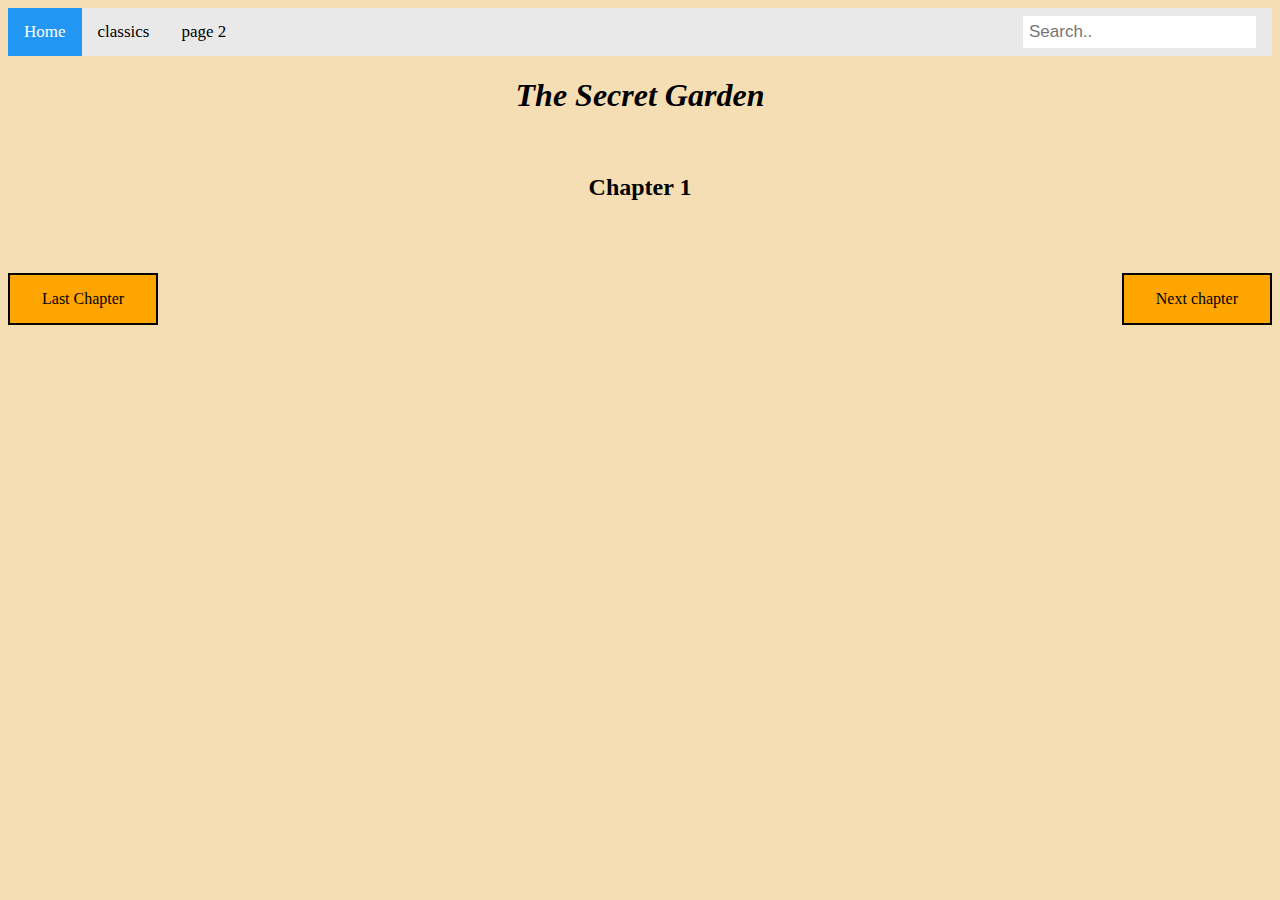
<file: The_Secret_Garden_4.html>
<!DOCTYPE html>
 <html>
   <head>
       <meta name="viewport" content="width=device-width, initial-scale=1.0">
   <link href="The_Secret_Garden.css" rel="stylesheet" type="text/css" />
    <div class="topnav">
 <a class="active" href="index.html">Home</a>
 <a href="classic_books.html">classics</a>
 <a href="page_2.html">page 2</a>
 <input type="text" placeholder="Search..">
</div>
<title>Chapter 4</title>
   </head>
   <body>
     <h1><em>The Secret Garden</em></h1>
     <br />
     <h2>Chapter 1</h2>
     <br />
     <br />  
     <p></p>
     <a href="The_Secret_Garden_4.html" class="next_chapter">Next      chapter</a>
    <a href="The_Secret_Garden_3.html" class="last_chapter">Last Chapter</a>
   </body>
 </html>
</file>
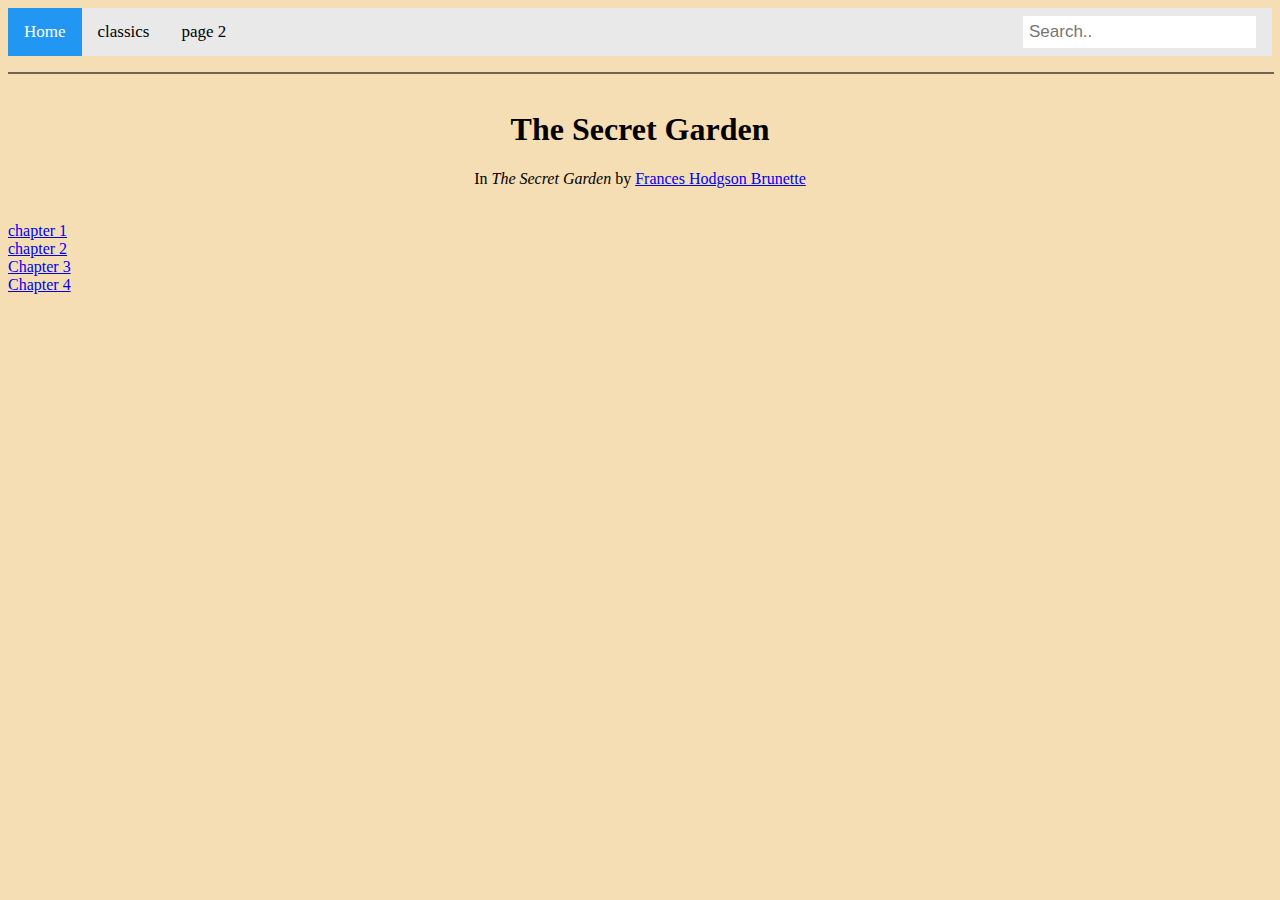
<file: The_Secret_Garden_intro.html>
<!DOCTYPE html>
<!If you're looking at the source code turn on line wrap I'm not dumb enough to write it in one contious line>
<html>
  <head>
    <title>Secret Garden Intro</title>
    <meta name="viewport" content="width=device-width, initial-scale=1.0">
    <link href="The_Secret_Garden.css" rel="stylesheet" type="text/css" />
     <div class="topnav">
  <a class="active" href="index.html">Home</a>
  <a href="classic_books.html">classics</a>
  <a href="page_2.html">page 2</a>
  <input type="text" placeholder="Search..">
</div>
  </head>
  <body>
   
    <center><p style="text-align:center;" class="body"> <h1 class="title">The Secret Garden</h1>In <em>The Secret Garden</em> by <a href="Frances_Hodgson_Brunette">Frances Hodgson Brunette</a> </p>
    </center>
    <br />
    <a href="The_Secret_Garden_1.html" class="contents">chapter 1</a>
    <br />
    <a href="The_Secret_Garden_2.html" class="contents">chapter 2</a>
    <br />
    <a href="The_Secret_Garden_3.html" class="contents">Chapter 3</a>
    <br />
    <a href="The_Secret_Garden_4.html" class="contents">Chapter 4</a>
  </body>
</html>
</file>
<file: style.css>
body {
 background-color:#6691e8;
 font-size:20px;
}
 
 .button {
   background-color: crimson;
   border:  2px solid black;
  color: black;
  padding: 15px 32px;
  text-align: center;
  text-decoration: none;
  display: inline-block;
  font-size: 16px;
  float: left;
 }
 ul {
  list-style-type: none;
  margin: 0;
  padding: 0;
}
.navigate {
color:black;
}
li {
  float: left;
}

.link {
  display: block;
  padding: 8px;
  background-color: red;
}
ul {
  position: fixed;
  top: 0;
  width: 100%;
}
/* Add a black background color to the top navigation bar */
.topnav {
  overflow: hidden;
  background-color: #e9e9e9;
}

/* Style the links inside the navigation bar */
.topnav a {
  float: left;
  display: block;
  color: black;
  text-align: center;
  padding: 14px 16px;
  text-decoration: none;
  font-size: 17px;
}

/* Change the color of links on hover */
.topnav a:hover {
  background-color: #ddd;
  color: black;
}

/* Style the "active" element to highlight the current page */
.topnav a.active {
  background-color: #2196F3;
  color: white;
}

/* Style the search box inside the navigation bar */
.topnav input[type=text] {
  float: right;
  padding: 6px;
  border: none;
  margin-top: 8px;
  margin-right: 16px;
  font-size: 17px;
}

/* When the screen is less than 600px wide, stack the links and the search field vertically instead of horizontally */
@media screen and (max-width: 600px) {
  .topnav a, .topnav input[type=text] {
    float: none;
    display: block;
    text-align: left;
    width: 100%;
    margin: 0;
    padding: 14px;
  }
  .topnav input[type=text] {
    border: 1px solid #ccc;
  }
}
table {
  float: right;
}
</file>
<file: Call_of_the_Wild_Page.css>
body {
 text-align: center;
 background-color:burlywood;
}
.title {
  font-size: 50px;
}
.navigate {
color:black;
}
li {
  float: left;
}

link {
  display: block;
  padding: 8px;
  background-color: red;
}
ul {
  position: fixed;
  top: 0;
  width: 100%;
}
/* Add a black background color to the top navigation bar */
.topnav {
  overflow: hidden;
  background-color: #e9e9e9;
}

/* Style the links inside the navigation bar */
.topnav a {
  float: left;
  display: block;
  color: black;
  text-align: center;
  padding: 14px 16px;
  text-decoration: none;
  font-size: 17px;
}
.link 1{
background-color: red;
}
.link 2{
background-color:red;
}
/* Change the color of links on hover */
.topnav a:hover {
  background-color: #ddd;
  color: black;
}

/* Style the "active" element to highlight the current page */
.topnav a.active {
  background-color: #2196F3;
  color: white;
}

/* Style the search box inside the navigation bar */
.topnav input[type=text] {
  float: right;
  padding: 6px;
  border: none;
  margin-top: 8px;
  margin-right: 16px;
  font-size: 17px;
}

/* When the screen is less than 600px wide, stack the links and the search field vertically instead of horizontally */
@media screen and (max-width: 600px) {
  .topnav a, .topnav input[type=text] {
    float: none;
    display: block;
    text-align: left;
    width: 100%;
    margin: 0;
    padding: 14px;
  }
  .topnav input[type=text] {
    border: 1px solid #ccc;
  }
}
table {
  float: right;
}
 .button {
   background-color: crimson;
   border:  2px solid black;
  color: black;
  padding: 15px 32px;
  text-align: center;
  text-decoration: none;
  display: inline-block;
  font-size: 16px;
  float:left;
 }
</file>
<file: The_Great_Gatsby.css>
.navigate {
color:black;
}
li {
  float: left;
}

link {
  display: block;
  padding: 8px;
  background-color: red;
}
ul {
  position: fixed;
  top: 0;
  width: 100%;
}
/* Add a black background color to the top navigation bar */
.topnav {
  overflow: hidden;
  background-color: #e9e9e9;
}

/* Style the links inside the navigation bar */
.topnav a {
  float: left;
  display: block;
  color: black;
  text-align: center;
  padding: 14px 16px;
  text-decoration: none;
  font-size: 17px;
}
.link 1{
background-color: red;
}
.link 2{
background-color:red;
}
/* Change the color of links on hover */
.topnav a:hover {
  background-color: #ddd;
  color: black;
}

/* Style the "active" element to highlight the current page */
.topnav a.active {
  background-color: #2196F3;
  color: white;
}

/* Style the search box inside the navigation bar */
.topnav input[type=text] {
  float: right;
  padding: 6px;
  border: none;
  margin-top: 8px;
  margin-right: 16px;
  font-size: 17px;
}

/* When the screen is less than 600px wide, stack the links and the search field vertically instead of horizontally */
@media screen and (max-width: 600px) {
  .topnav a, .topnav input[type=text] {
    float: none;
    display: block;
    text-align: left;
    width: 100%;
    margin: 0;
    padding: 14px;
  }
  .topnav input[type=text] {
    border: 1px solid #ccc;
  }
}
table {
  float: right;
}
</file>
<file: The_Secret_Garden.css>
body {
  background-color:wheat;
  text-align: center;
}

h1{
  text-align:center ;
}

.navigate {
color:black;
}
li {
  float: left;
}

link {
  display: block;
  padding: 8px;
  background-color: red;
}
ul {
  position: fixed;
  top: 0;
  width: 100%;
}
/* Add a black background color to the top navigation bar */
.topnav {
  overflow: hidden;
  background-color: #e9e9e9;
}

/* Style the links inside the navigation bar */
.topnav a {
  float: left;
  display: block;
  color: black;
  text-align: center;
  padding: 14px 16px;
  text-decoration: none;
  font-size: 17px;
}
.link 1{
background-color: red;
}
.link 2{
background-color:red;
}
/* Change the color of links on hover */
.topnav a:hover {
  background-color: #ddd;
  color: black;
}

/* Style the "active" element to highlight the current page */
.topnav a.active {
  background-color: #2196F3;
  color: white;
}

/* Style the search box inside the navigation bar */
.topnav input[type=text] {
  float: right;
  padding: 6px;
  border: none;
  margin-top: 8px;
  margin-right: 16px;
  font-size: 17px;
}

/* When the screen is less than 600px wide, stack the links and the search field vertically instead of horizontally */
@media screen and (max-width: 600px) {
  .topnav a, .topnav input[type=text] {
    float: none;
    display: block;
    text-align: left;
    width: 100%;
    margin: 0;
    padding: 14px;
  }
  .topnav input[type=text] {
    border: 1px solid #ccc;
  }
}
table {
  float: right;
}
 .button {
   background-color: crimson;
   border:  2px solid black;
  color: black;
  padding: 15px 32px;
  text-align: center;
  text-decoration: none;
  display: inline-block;
  font-size: 16px;
  float:left;
 }
 .body {
   background-color: wheat;
   border:  0.5px solid, rgba(0, 0, 0, 0.548);
  color: black;
  text-decoration: none;
  display: inline-block;
  font-size: 40;
  text-align:center;
  vertical-align: text-top;
  width:100%;
  hight: 100%;
 }
 .title {
   text-align:center;
 }
 .contents {
   float: left;
 }
 .next_chapter {
   background-color: orange;
   border:  2px solid black;
  color: black;
  padding: 15px 32px;
  text-align: center;
  text-decoration: none;
  display: inline-block;
  font-size: 16px;
  float:right;
 vertical-align: bottom;
 }
 .last_chapter {
   background-color: orange;
   border:  2px solid black;
  color: black;
  padding: 15px 32px;
  text-align: center;
  text-decoration: none;
  display: inline-block;
  font-size: 16px;
  float:left;
 vertical-align: bottom;
 }
</file>
